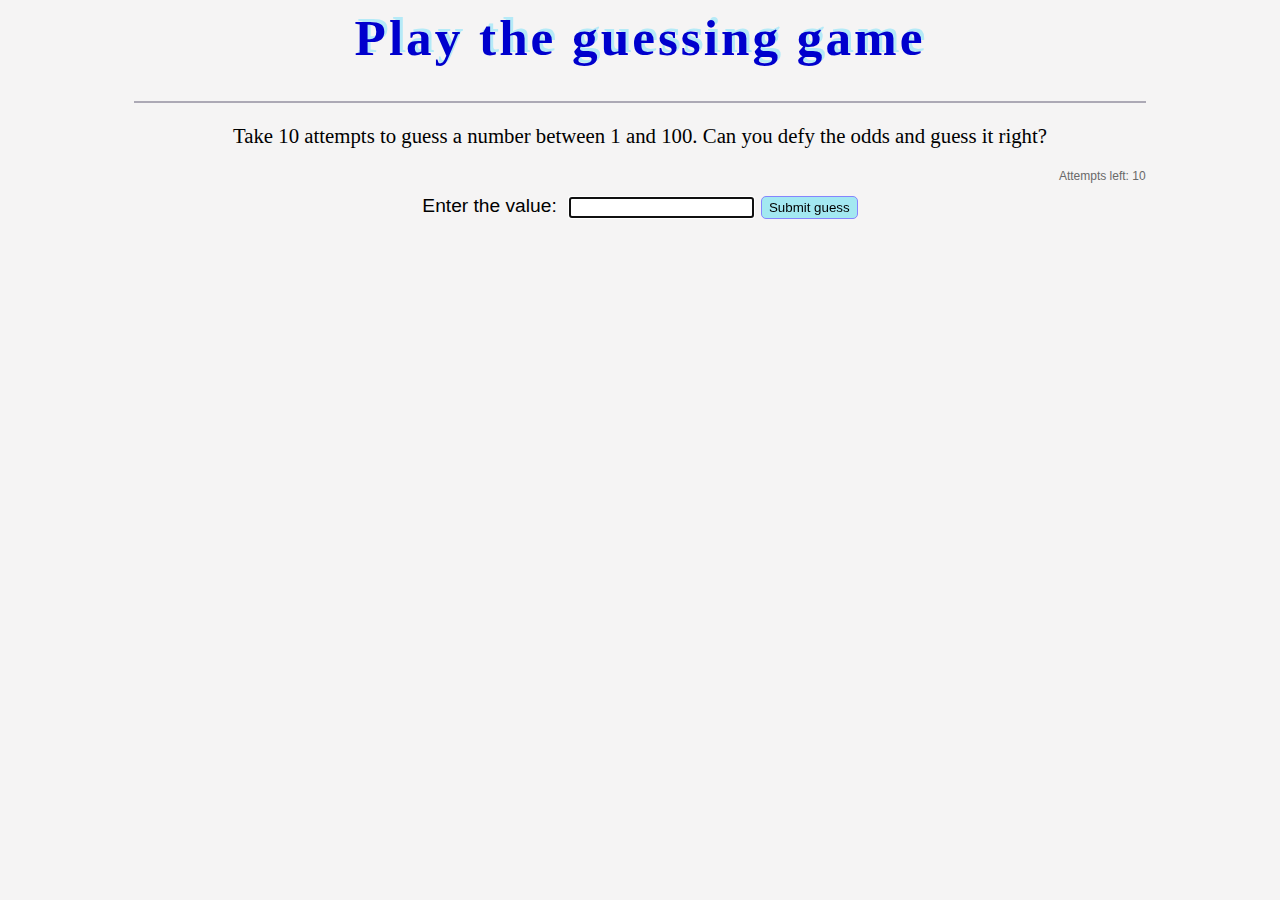
<file: index.html>
<html>
    <head>
        <meta charset="utf-8">
        <title>JS demo</title>
        <link type="text/css" rel="stylesheet" href="jsdemo.css">
        <script src="jsdemo.js" defer></script>
    </head>

    <body>
        <h1>
            Play the guessing game
        </h1>
        <p class="box"></p>
        <div class="container">
            <p class="header">Take 10 attempts to guess a number between 1 and 100. Can you defy the odds and guess it right?</p>
            <p class="attempts-left"></p>
                <div class="input-section">
                    <div>
                        <label for="value" class="label">Enter the value:</label>
                        <input type="text" id="value" class="field" autofocus />
                        <input type="submit" class="submit" value="Submit guess" autofocus/>
                    </div>

                    <p class="previous"></p>
                    <p class="display"></p>
                    <p class="result"></p>
                </div>

        </div>

    </body>
</html>
</file>
<file: jsdemo.css>
body {
    background-color: rgba(243, 242, 242, 0.87);
}

h1 {
    text-align: center;
    color: mediumblue;
    font-family: "Baskerville", "Baskerville Old Face", "Goudy Old Style", Garamond, "Times New Roman", serif;
    text-shadow:  3px -3px rgb(181, 234, 247);
    letter-spacing: 3px;
    font-size: 3.2rem;    
}

.box {
    border-top: 2px solid rgba(12, 5, 44, 0.315);
    width: 80%;
    margin-left: 10%;
    margin-top: 0;
}

.header {
    font-size: 1.3rem;
}

.submit {
    padding:3px 7px; 
    background:rgb(163, 232, 241); 
    border:1px solid rgb(133, 133, 253);
    cursor:pointer;
    -webkit-border-radius: 5px;
    border-radius: 5px; 
    margin-left: 0.2rem;
}

.label {
    font-size: 1.2rem;
    margin-right: 0.5rem;
    font-family: 'Segoe UI', Tahoma, Geneva, Verdana, sans-serif;
}

.previous {
    color: rgb(26, 25, 25);
    font-family: 'Lucida Sans', 'Lucida Sans Regular', 'Lucida Grande', 'Lucida Sans Unicode', Geneva, Verdana, sans-serif;
}

.result {
    font-family: 'Gill Sans', 'Gill Sans MT', Calibri, 'Trebuchet MS', sans-serif;
    font-size: 3rem;
}

.container {
    text-align: center;
}

.attempts-left {
    font-size: 0.75rem;
    font-family: 'Lucida Sans', 'Lucida Sans Regular', 'Lucida Grande', 'Lucida Sans Unicode', Geneva, Verdana, sans-serif;
    color: dimgrey;
    text-align: right;
    padding-right: 10%;
}

button {
    text-align: center;
    margin-left: 45%;
}
</file>
